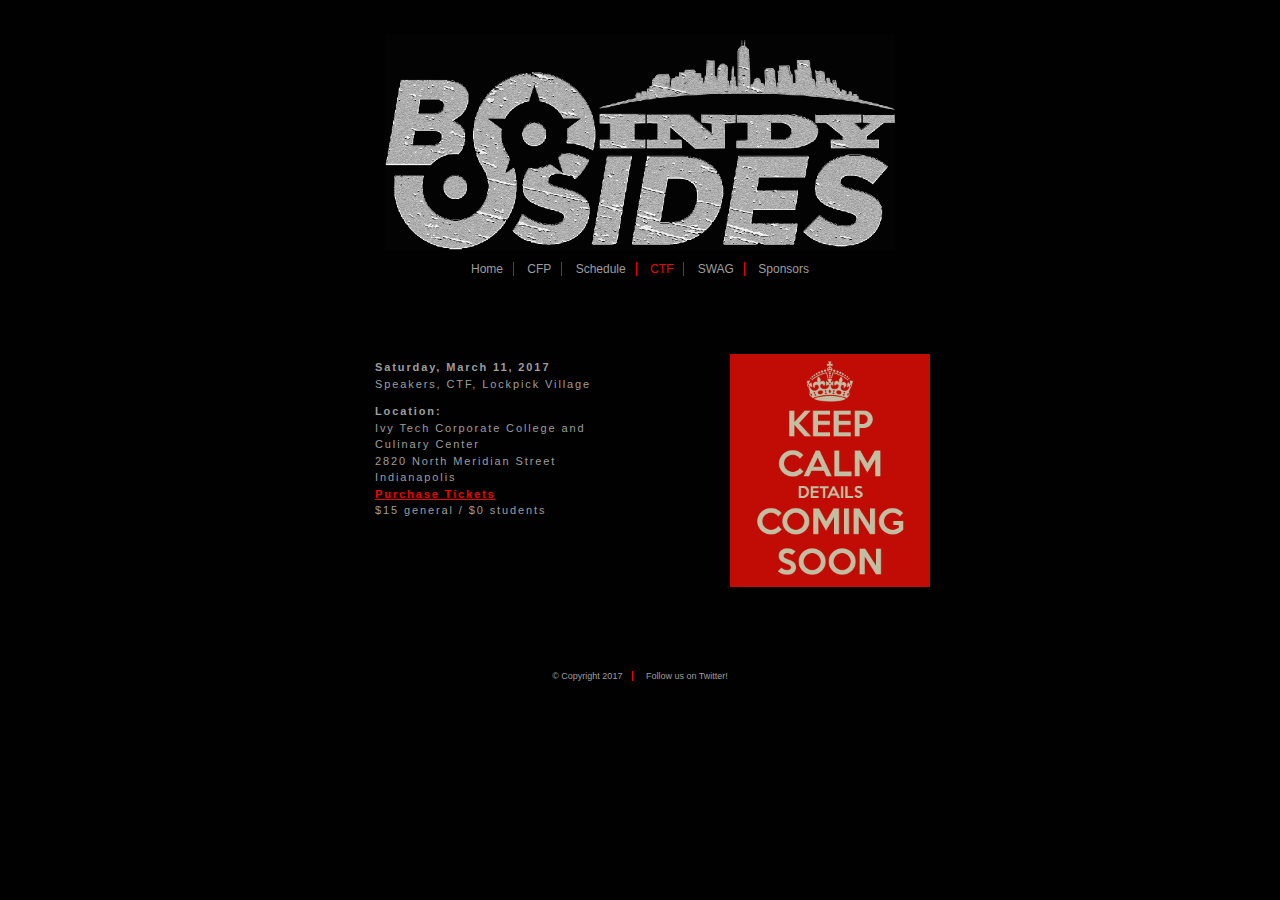
<file: bsidesindy/ctf.html>
<!DOCTYPE html PUBLIC "-//W3C//DTD XHTML 1.0 Transitional//EN" "http://www.w3.org/TR/xhtml1/DTD/xhtml1-transitional.dtd">
<html xmlns="http://www.w3.org/1999/xhtml">
<head>
<title>BSides Indy</title>
<meta http-equiv="Content-Type" content="text/html; charset=iso-8859-1" />
<link href="style.css" rel="stylesheet" type="text/css" />
</head>

<body>
<div id="container">
  <div id="header">
    <div align="center"><img src="images/BSidesIndy_Skyline_lowres.png" alt="IndySkyline" width="510" height="215" border="0" /></div>
  </div>
  <div id="navcontainer">
    <ul id="navlist">
      <li><a href="index.html">Home</a></li>
	  <li><a href="https://bsidesindy2017.busyconf.com/proposals/new" target="_blank">CFP</a></li>
	  <li><a href="https://bsidesindy2017.busyconf.com/schedule" target="_blank">Schedule</a></li>
	  <li><a class="active" href="ctf.html" target="_blank">CTF</a></li>
      <li><a href="swag.html">SWAG</a></li>
	  <li style="border-right: none;"><a href="sponsors.html">Sponsors</a></li>
	</ul>
  </div>

  <div id="content">
    <div id="homeText">
	  <p align="left"><strong>Saturday, March 11, 2017</strong><br />
	  Speakers, CTF, Lockpick Village</p>
	  <p align="left"><strong>Location:</strong><br />
      	Ivy Tech Corporate College and<br />Culinary Center<br />
		2820 North Meridian Street<br />
		Indianapolis</strong><br />
        <a href="https://bsidesindy2017.busyconf.com/bookings/new" target="_blank"><strong>Purchase Tickets</a></strong><br />
	    $15 general / $0 students<br />
	  </p>
    </div>
    <div id="contentPhoto">
      <div align="right"><br /><br /><br /><br />
         <img src="images/soon.png" alt="soon" width="200" /></div>
    </div>
  </div>

  <div id="footer">
    <ul id="navlistfooter">
	  <li><a href="">&copy; Copyright 2017</a></li>
	  <li style="border-right: none;"><a href="https://twitter.com/indybsides" target="_blank">Follow us on Twitter!</a></li>
	</ul>
  </div>

</div>
</body>
</html>
</file>
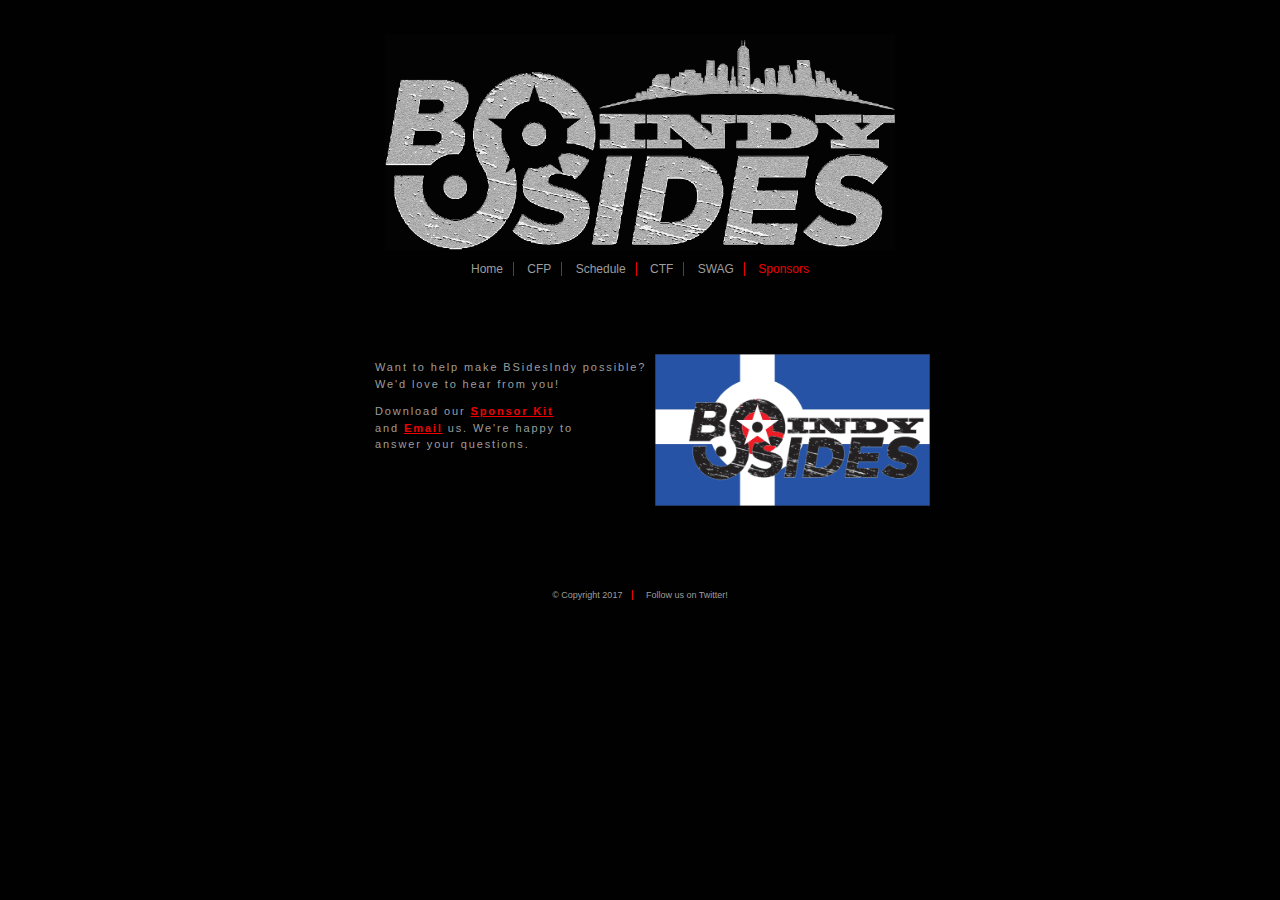
<file: bsidesindy/sponsors.html>
<!DOCTYPE html PUBLIC "-//W3C//DTD XHTML 1.0 Transitional//EN" "http://www.w3.org/TR/xhtml1/DTD/xhtml1-transitional.dtd">
<html xmlns="http://www.w3.org/1999/xhtml">
<head>
<title>BSides Indy</title>
<meta http-equiv="Content-Type" content="text/html; charset=iso-8859-1" />
<link href="style.css" rel="stylesheet" type="text/css" />
</head>

<body>
<div id="container">
  <div id="header">
    <div align="center"><img src="images/BSidesIndy_Skyline_lowres.png" alt="IndySkyline" width="510" height="215" border="0" /></div>
  </div>
  <div id="navcontainer">
    <ul id="navlist">
      <li><a href="index.html">Home</a></li>
	  <li><a href="https://bsidesindy2017.busyconf.com/proposals/new" target="_blank">CFP</a></li>
	  <li><a href="https://bsidesindy2017.busyconf.com/schedule" target="_blank">Schedule</a></li>
	  <li><a href="ctf.html" target="_blank">CTF</a></li>
      <li><a href="swag.html" target="_blank">SWAG</a></li>
	  <li style="border-right: none;"><a class="active"href="sponsors.html">Sponsors</a></li>
      
	</ul>
  </div>

  <div id="content">
    <div id="homeText">
	  <p align="left">Want to help make BSidesIndy possible?<br />
        We'd love to hear from you!</p>
      	<p>Download our <strong><a href="https://www.dropbox.com/s/9b9veak0dzunk3y/BSides_Indianapolis_Sponsorship_2017%20rev4.pdf?dl=0" target="blank">Sponsor Kit</a></strong><br />
		and <a href="mailto:frank378@gmail.com"><strong>Email</strong></a> us. We're happy to<br />
        answer your questions.<br /></p>
	  </p>
    </div>
    <div id="contentPhoto">
      <div align="right"><br /><br /><br /><br />
         <img src="images/BSidesIndy_Logo_lowres.png" alt="flag" width="275" /></div>
    </div>
  </div>

  <div id="footer">
    <ul id="navlistfooter">
	  <li><a href="">&copy; Copyright 2017</a></li>
	  <li style="border-right: none;"><a href="https://twitter.com/indybsides" target="_blank">Follow us on Twitter!</a></li>
	</ul>
  </div>

</div>
</body>
</html>
</file>
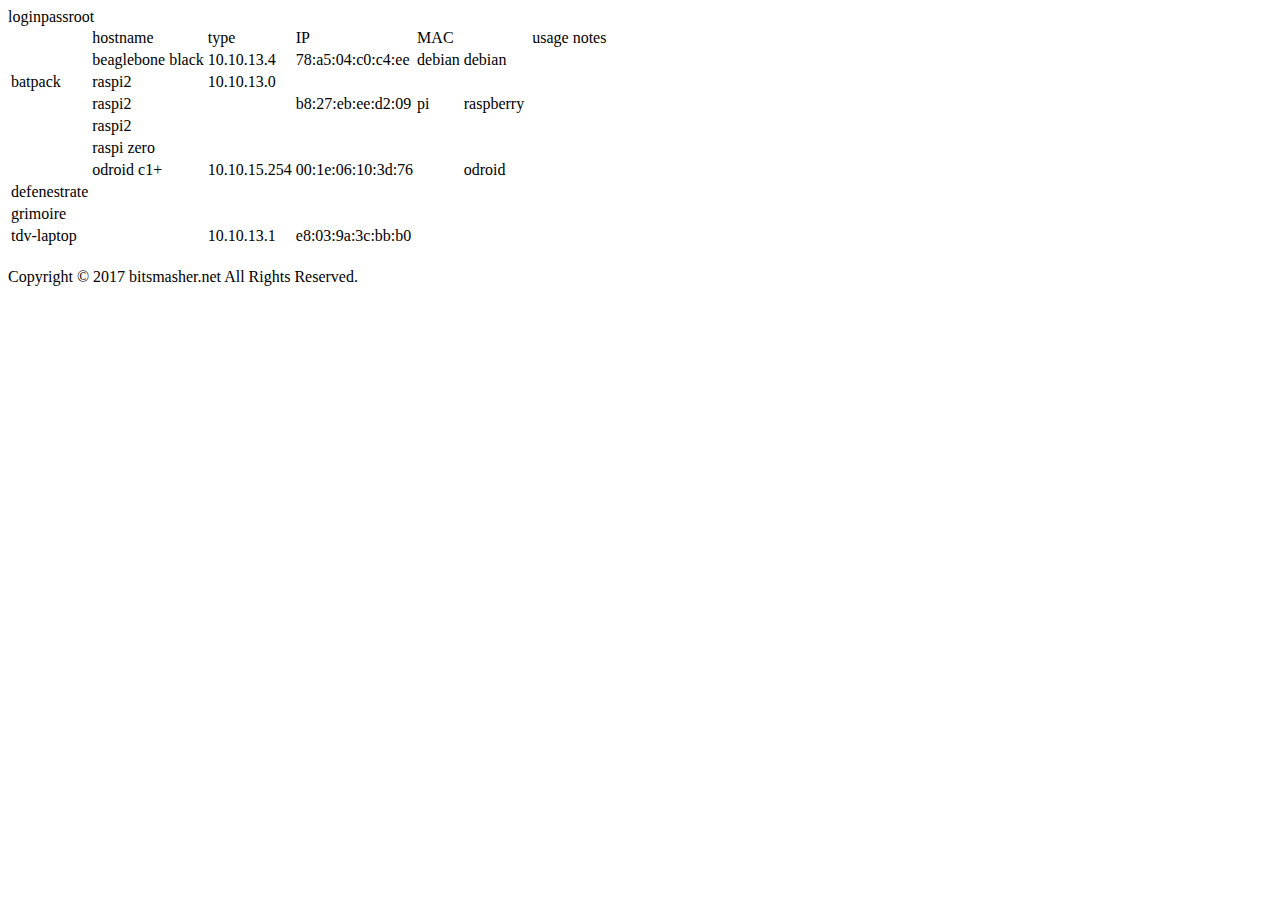
<file: projects/low_power_lab.html>
<!DOCTYPE html>
<html>
<head>
<meta charset="utf-8" />
<title>Low Power Lab</title>
</head>
<body>
<table>
   <th><td>hostname</td><td>type</td><td>IP</td><td>MAC</td></td>login<td></td>pass<td></td><td>usage</td><td>notes</td></th>
	<tr><td></td><td>beaglebone black</td><td>10.10.13.4</td><td>78:a5:04:c0:c4:ee</td><td>debian</td><td>debian</td><td></td><td></td></tr>
	<tr><td>batpack</td><td>raspi2</td><td>10.10.13.0</td><td></td><td></td><td></td><td></td><td></td></tr>
	<tr><td></td><td>raspi2</td><td></td><td>b8:27:eb:ee:d2:09</td><td>pi</td><td>raspberry</td><td></td><td></td></tr>
	<tr><td></td><td>raspi2</td><td></td><td></td><td></td><td></td><td></td><td></td></tr>
	<tr><td></td><td>raspi zero</td><td></td><td></td><td></td><td></td><td></td><td></td></tr>
	<tr><td></td><td>odroid c1+</td><td>10.10.15.254</td><td>00:1e:06:10:3d:76</td>root<td></td><td>odroid</td><td></td><td></td></tr>
	<tr><td>defenestrate</td><td></td><td></td><td></td><td></td><td></td><td></td><td></td></tr>
	<tr><td>grimoire</td><td></td><td></td><td></td><td></td><td></td><td></td><td></td></tr>
	<tr><td>tdv-laptop</td><td></td><td>10.10.13.1</td><td>e8:03:9a:3c:bb:b0</td><td></td><td></td><td></td><td></td></tr>
	<tr><td></td><td></td><td></td><td></td><td></td><td></td><td></td><td></td></tr>
</table>
<!-- end page -->
<div id="footer">
		<p id="legal">Copyright © 2017 bitsmasher.net All Rights Reserved. </p>
	</div>
	<!-- end footer -->
</body>
</html>
</file>
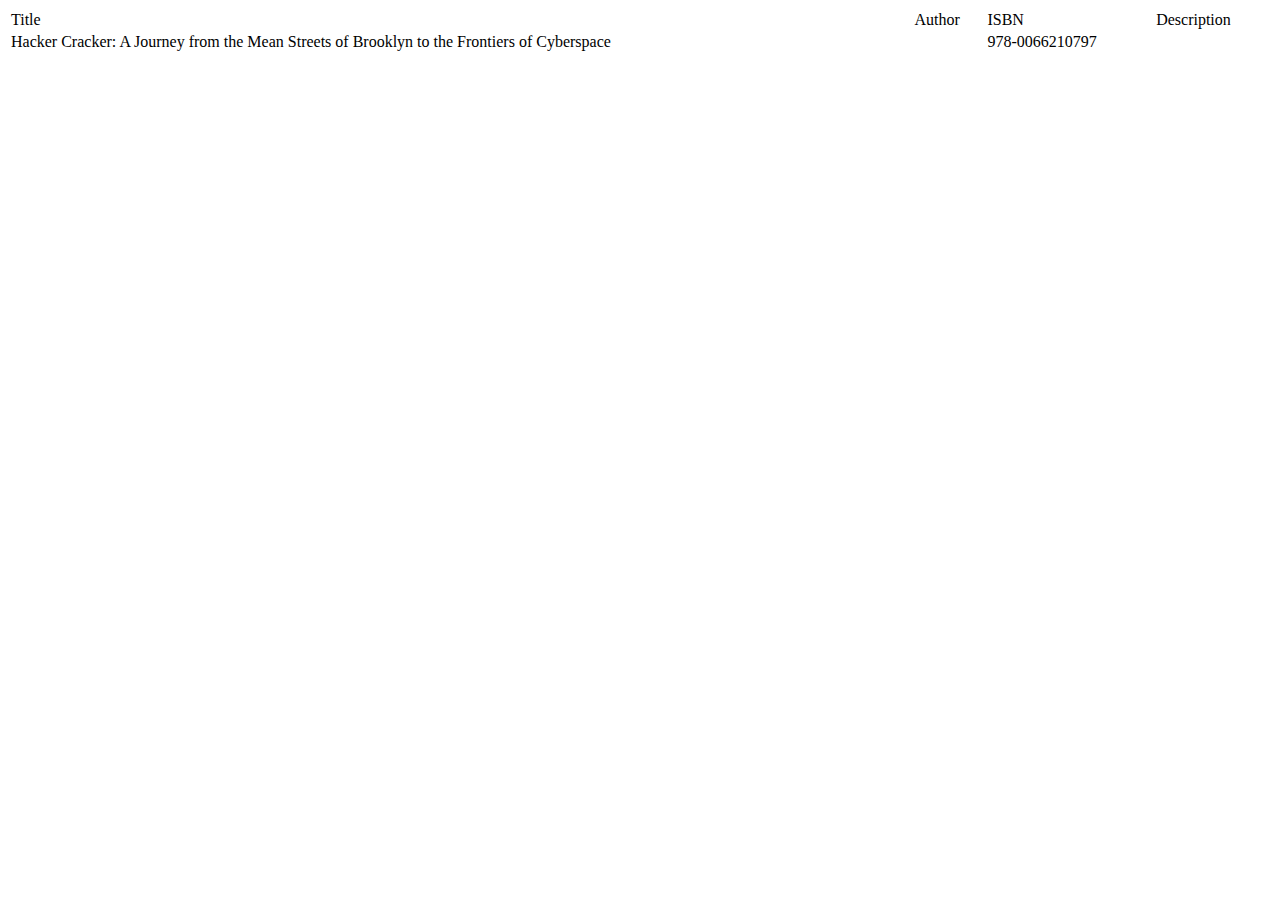
<file: projects/reading_list.html>
<!DOCTYPE html PUBLIC "-//W3C//DTD XHTML 1.0 Transitional//EN" "http://www.w3.org/TR/xhtml1/DTD/xhtml1-transitional.dtd">
<html xmlns="http://www.w3.org/1999/xhtml" xmlns:v="urn:schemas-microsoft-com:vml" xmlns:o="urn:schemas-microsoft-com:office:office">

<head>
<meta http-equiv="Content-Language" content="en-us" />
<meta http-equiv="Content-Type" content="text/html; charset=utf-8" />
<title>Untitled 1</title>
</head>

<body>



<table style="width: 100%">
	<tr>
		<td>Title</td>
		<td>Author</td>
		<td>ISBN</td>
		<td>Description</td>
	</tr>
	<tr>
		<td>Hacker Cracker: A Journey from the Mean 
		Streets of Brooklyn to the Frontiers of Cyberspace</td>
		<td>&nbsp;</td>
		<td>978-0066210797</td>
		<td>&nbsp;</td>
	</tr>
	<tr>
		<td>&nbsp;</td>
		<td>&nbsp;</td>
		<td>&nbsp;</td>
		<td>&nbsp;</td>
	</tr>
	<tr>
		<td>&nbsp;</td>
		<td>&nbsp;</td>
		<td>&nbsp;</td>
		<td>&nbsp;</td>
	</tr>
	<tr>
		<td>&nbsp;</td>
		<td>&nbsp;</td>
		<td>&nbsp;</td>
		<td>&nbsp;</td>
	</tr>
	<tr>
		<td>&nbsp;</td>
		<td>&nbsp;</td>
		<td>&nbsp;</td>
		<td>&nbsp;</td>
	</tr>
	<tr>
		<td>&nbsp;</td>
		<td>&nbsp;</td>
		<td>&nbsp;</td>
		<td>&nbsp;</td>
	</tr>
	<tr>
		<td>&nbsp;</td>
		<td>&nbsp;</td>
		<td>&nbsp;</td>
		<td>&nbsp;</td>
	</tr>
	<tr>
		<td>&nbsp;</td>
		<td>&nbsp;</td>
		<td>&nbsp;</td>
		<td>&nbsp;</td>
	</tr>
	<tr>
		<td>&nbsp;</td>
		<td>&nbsp;</td>
		<td>&nbsp;</td>
		<td>&nbsp;</td>
	</tr>
</table>



</body>

</html>
</file>
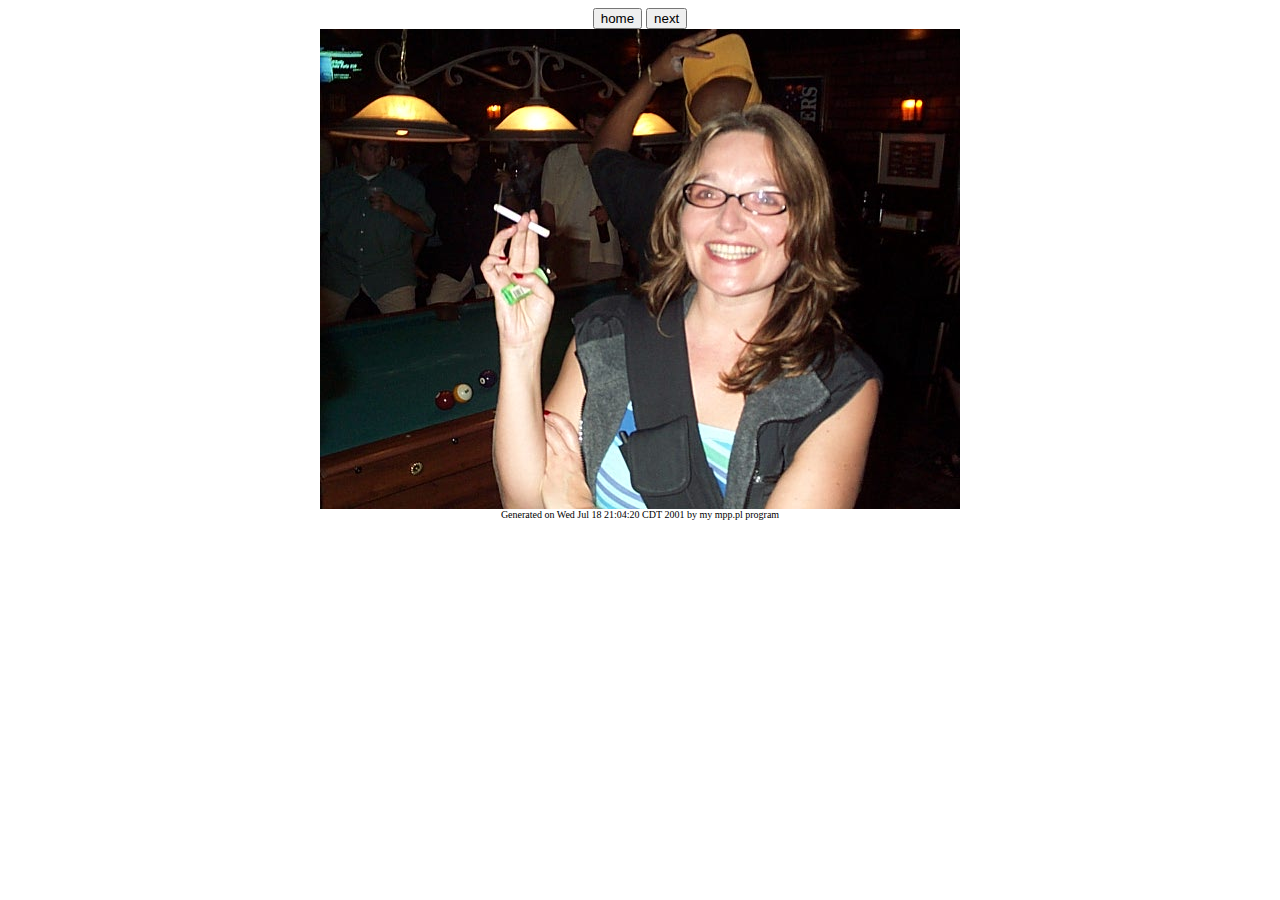
<file: sara2001conf/dcp_0786.html>
<!DOCTYPE html PUBLIC "-//W3C//DTD HTML 3.2//EN">
<html>
<head>
<meta name="generator" content="HTML Tidy for Linux (vers 25 March 2009), see www.w3.org">
<title>Frank's pictures: dcp_0786.jpg</title>
</head>
<body bgcolor="#FFFFFF">
<center>
<input type="button" name="b2" value="home" onclick="location.href='index.php'">
<input type="button" name="b2" value="next" onclick="location.href='dcp_0791.html'">
</center>
<center><img src="images/dcp_0786.jpg" border="0" alt="dcp_0786.jpg"></center>
<center><font size="-2">Generated on Wed Jul 18 21:04:20 CDT 2001 by my mpp.pl program</font></center>
</body>
</html>
</file>
<file: bsidesindy/style.css>
/* CSS Document */

body {
	background-color: #010101;
	margin:20px 0px 50px 0px;
	padding:0px;
	text-align:center;
}

#container {
	width: 680px;
	margin: 0px auto;
	text-align: left;
	padding: 15px;
}

#header {
	text-align: center;
}

#content {
	font-family: verdana, arial, sans-serif;
	font-size: 11px;
	color: #9d9d9d;
	line-height: 150%;
	letter-spacing: 0.05cm;
	/*border: 1px solid green;*/
}

#homeText {
	float: left;
	width: 280px;
	padding: 60px 0px 25px 75px;
	margin: 0px 0px 0px 0px;
	/*border: 1px solid white;*/
}

#level2Text {
	float: left;
	width: 280px;
	padding: 30px 0px 25px 75px;
	margin: 0px 0px 0px 0px;
	/*border: 1px solid white;*/
}

#contentPhoto {
	width: 275px;
	float: left;
	/*border: 1px solid yellow;*/
}

#secondaryNavHolder {
	float: left;
	width: 140px;
	padding: 30px 0px 25px 75px;
	margin: 0px 0px 0px 0px;
	/*border: 1px solid white;*/
}

#level2Text_style2 {
	width: 415px;
	padding: 30px 0px 25px 15px;
	margin: 0px 0px 0px 0px;
	float: left;
	border-left: 1px solid #9d9d9d;
	/*border: 1px solid yellow;*/
}

#legal {
	width: 555px;
	padding: 30px 0px 25px 75px;
	margin: 0px 0px 0px 0px;
}

#layer1, #layer2, #layer3, #layer4, #layer5, #layer6, #layer7, #layer8 {
	text-align: center;
}

div.indent {
	text-indent: 15px;
}

.center {
	text-align: center;
}

.noLink {
	color: #333333;
}

.galleryNav {
	text-align: center;
	font-size: 10px;
}

.subheadOne {
	font-weight: bold;
	font-size: 13px;
}

.subheadTwo {
	font-weight: bold;
}

#footer {
	font-family: verdana, arial, sans-serif;
	font-size: 9px;
	color: #9d9d9d;
	padding-top: 75px;
	clear: both;
	/*border: 1px solid blue;*/
}

a:link, a:visited {
	color: #ef0101;
	background-color: #010101;
	text-decoration: underline;
}

a:hover {
	color: #9d9d9d;
	text-decoration: underline;
}

a:link.secondaryNav, a:visited.secondaryNav {
	color: #9d9d9d;
	text-decoration: none;
}

a:hover.secondaryNav {
	color: #ef0101;
	text-decoration: none;
}

#secondaryNavHolder a:link.active, #secondaryNavHolder a:visited.active, #secondaryNavHolder a:hover.active {
	color: #ef0101;
	text-decoration: none;
}


/* ******************************************
FOLLOWING IS STYLE FOR HORIZONTAL NAV */

#navcontainer {
	font-family: verdana, arial, sans-serif;
	font-size: 12px;
}

ul#navlist, ul#navlistfooter {
	margin-left: 0;
	padding-left: 0;
	text-align: center;
	white-space: nowrap;
}

#navlist li, #navlistfooter li {
	display: inline;
	list-style-type: none;
	border-right: 1px solid #9d9d9d;
	border-right-color: #ef0101;
}

#navlist a, #navlistfooter a {
	padding: 3px 10px;
	margin: 0px;
}

#navlist a:link, #navlist a:visited, #navlistfooter a:link, #navlistfooter a:visited {
	color: #9d9d9d;
	background-color: #010101;
	text-decoration: none;
}

#navlist a:hover, #navlistfooter a:hover {
	color: #ef0101;
}

#navlist a:link.active, #navlist a:visited.active, #navlist a:hover.active, #navlistfooter a:link.active, #navlistfooter a:visited.active, #navlistfooter a:hover.active {
	color: #ef0101;
}

/* STYLE FOR GALLERY THUMBNAILS */

#thumblayer {
	text-align: center;
}

ul#thumblist1, ul#thumblist2 {
	margin-left: 0;
	padding-left: 0;
	text-align: center;
	white-space: nowrap;
}

#thumblist1 li, #thumblist2 li {
	display: inline;
	list-style-type: none;
}

#thumblist1 a, #thumblist2 a {
	padding: 3px 10px;
	margin: 0px;
}

#thumblist1 a:link, #thumblist1 a:visited, #thumblist2 a:link, #thumblist2 a:visited {
	text-decoration: none;
}

/* ******************************************
CONCLUSION OF STYLE FOR HORIZONTAL NAV */
</file>
